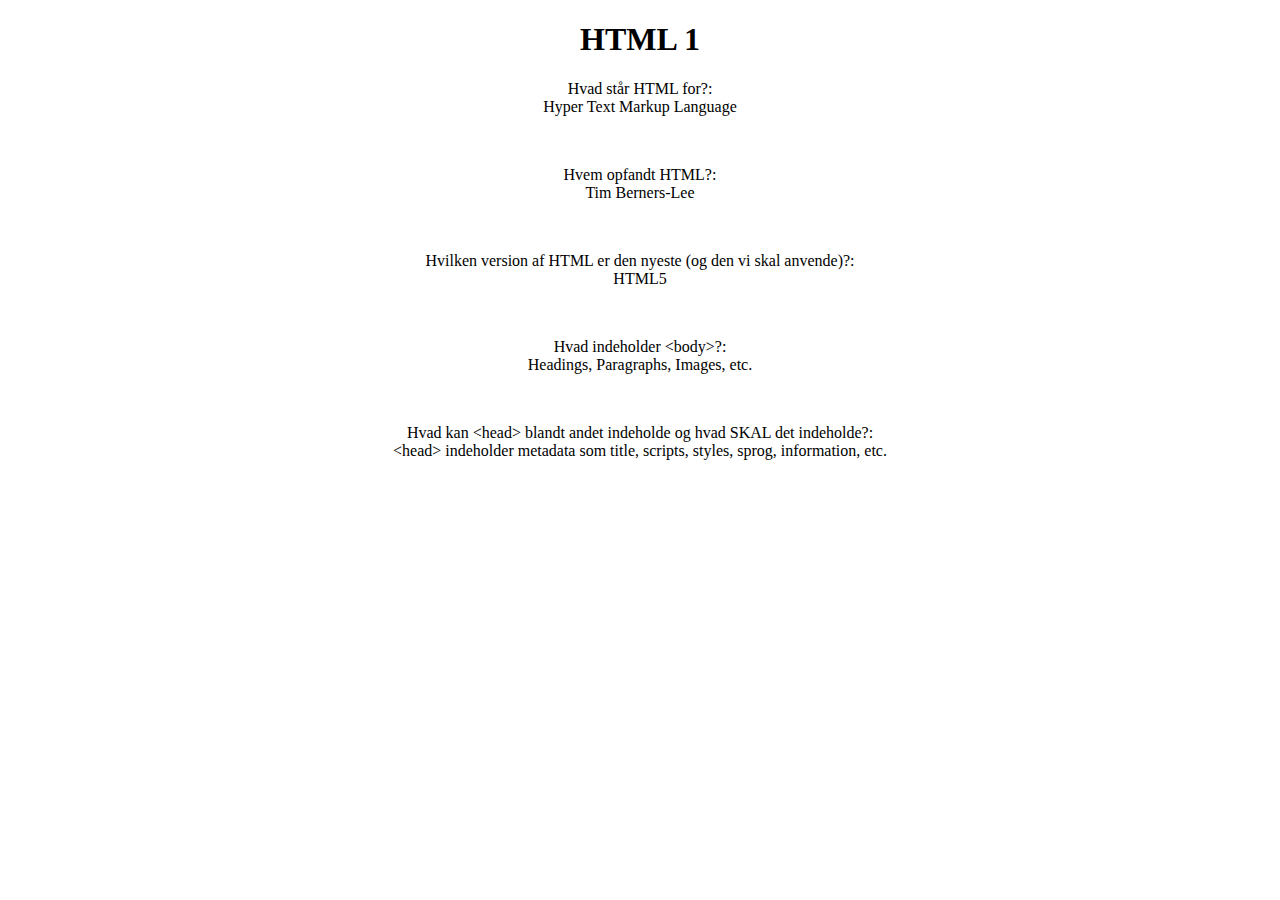
<file: 1 - HTML/HTML 1/index.html>
<!DOCTYPE html>
<html lang="en">
<head>
    <title>website?</title>
    <style>
        #centertext{
            text-align: center;
        }
    </style>
</head>
<body>
    <h1 id="centertext">HTML 1</h1>
    <p id="centertext">Hvad står HTML for?: <br> Hyper Text Markup Language</p>
    <br>
    <p id="centertext">Hvem opfandt HTML?: <br> Tim Berners-Lee</p>
    <br>
    <p id="centertext">Hvilken version af HTML er den nyeste (og den vi skal anvende)?: <br>	HTML5</p>
    <br>
    <p id="centertext">Hvad indeholder &lt;body&gt;?: <br>	Headings, Paragraphs, Images, etc.</p>
    <br>
    <p id="centertext">Hvad kan &lt;head&gt; blandt andet indeholde og hvad SKAL det indeholde?: <br>	&lt;head&gt; indeholder metadata som title, scripts, styles, sprog, information, etc.</p>


</body>
</html>
</file>
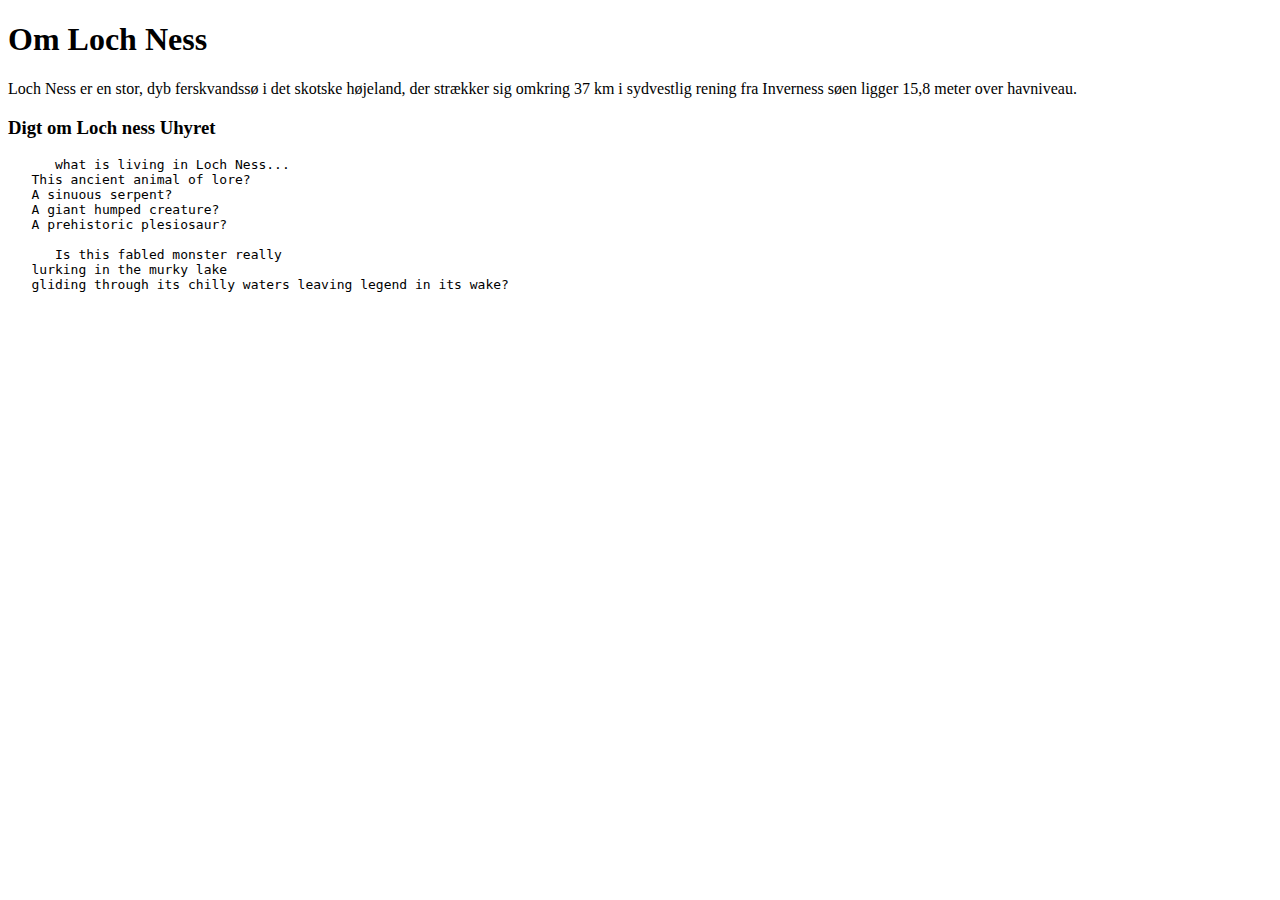
<file: 1 - HTML/HTML 2/index.html>
<!DOCTYPE html>
<html lang="en">
    <head>
        <title>HTML 2</title>
    </head>
    <body>
        <h1 title="Artikel omkring Loch Ness">Om Loch Ness</h1>
        <p>Loch Ness er en stor, dyb ferskvandssø i det skotske højeland, der strækker sig omkring 37 km i sydvestlig rening fra Inverness søen ligger 15,8 meter over havniveau.</p>
        <h3>Digt om Loch ness Uhyret</h3>
        <pre>
      what is living in Loch Ness...
   This ancient animal of lore?
   A sinuous serpent?
   A giant humped creature?
   A prehistoric plesiosaur?

      Is this fabled monster really
   lurking in the murky lake
   gliding through its chilly waters leaving legend in its wake?
        </pre>

    </body>
</html>
</file>
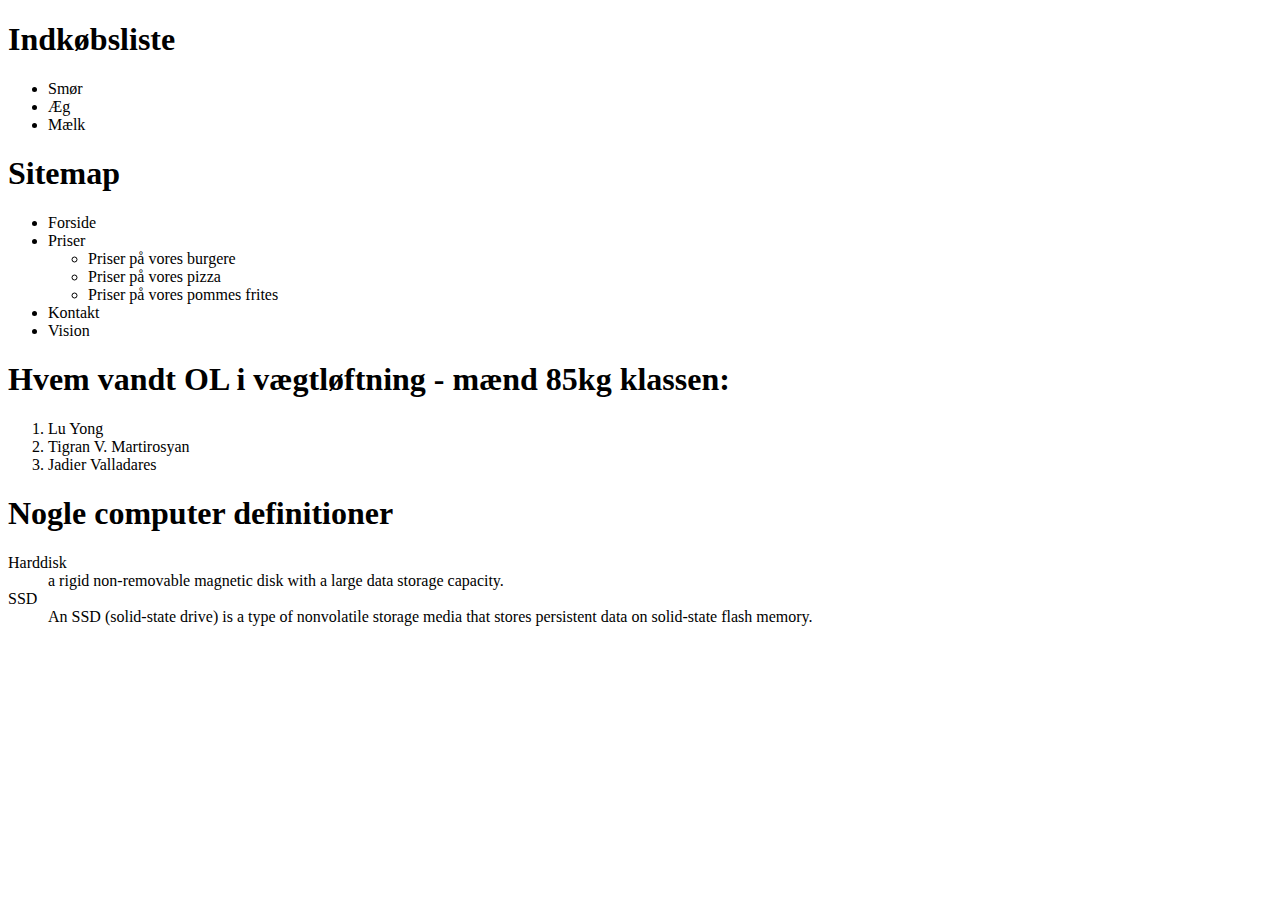
<file: 1 - HTML/HTML 3/index.html>
<!DOCTYPE html>
<html lang="en">
<head>
    <meta charset="UTF-8">
    <meta name="viewport" content="width=device-width, initial-scale=1.0">
    <title>HTML 3</title>
</head>
<body>
    <h1>Indkøbsliste</h1>
        <ul>
            <li>Smør</li>
            <li>Æg</li>
            <li>Mælk</li>
        </ul>
    <h1>Sitemap</h1>
        <ul>
            <li>Forside</li>
            <li>Priser</li>
                <ul>
                    <li>Priser på vores burgere</li>
                    <li>Priser på vores pizza</li>
                    <li>Priser på vores pommes frites</li>
                </ul>
            <li>Kontakt</li>
            <li>Vision</li>
        </ul>

    <h1>Hvem vandt OL i vægtløftning - mænd 85kg klassen:</h1>
        <ol>
            <li>Lu Yong</li>
            <li>Tigran V. Martirosyan</li>
            <li>Jadier Valladares</li>
        </ol>
    <h1>Nogle computer definitioner</h1>
        <dl>
            <dt>Harddisk</dt>
            <dd>a rigid non-removable magnetic disk with a large data storage capacity.</dd>
            <dt>SSD</dt>
            <dd>An SSD (solid-state drive) is a type of nonvolatile storage media that stores persistent data on solid-state flash memory.</dd>
        </dl>
</body>
</html>
</file>
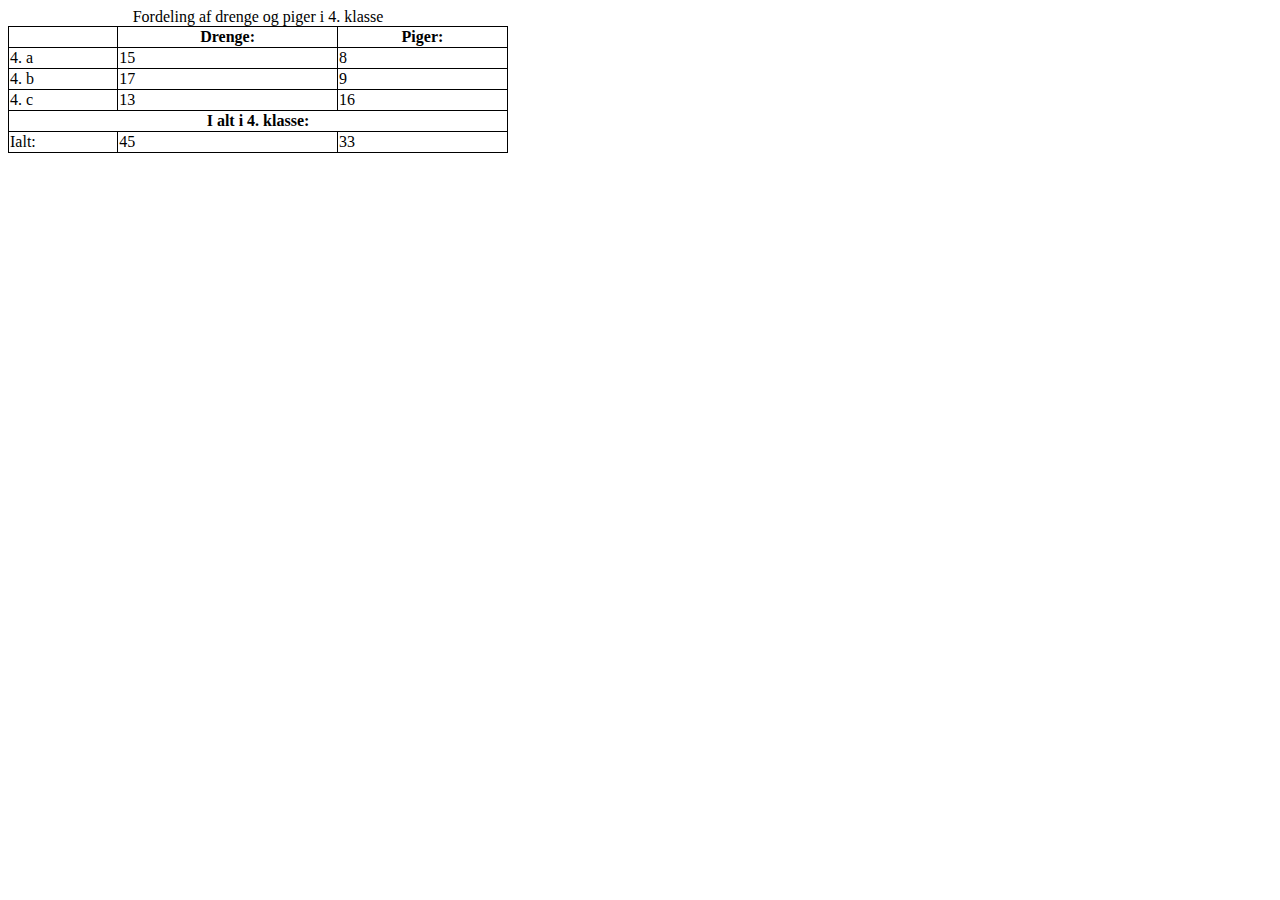
<file: 1 - HTML/HTML_7/index.html>
<!DOCTYPE html>
<html lang="en">
<head>
    <meta charset="UTF-8">
    <meta name="viewport" content="width=device-width, initial-scale=1.0">
    <title>HTML 7</title>
<style>
    table{
        width: 500px;
    }
    table, th, td{
        border:1px solid black;
        border-collapse: collapse;
    }
</style>
</head>
<body>
    <table>
        <caption>Fordeling af drenge og piger i 4. klasse</caption>
        <tr>
            <th></th>
            <th>Drenge:</th>
            <th>Piger:</th>
        </tr>
        <tr>
            <td>4. a</td>
            <td>15</td>
            <td>8</td>
        </tr>
        <tr>
            <td>4. b</td>
            <td>17</td>
            <td>9</td>
        </tr>
        <tr>
            <td>4. c</td>
            <td>13</td>
            <td>16</td>
        </tr>
        <tr>
            <th colspan="3"> I alt i 4. klasse:</th>
        </tr>
        <tr>
            <td>Ialt:</td>
            <td>45</td>
            <td>33</td>
        </tr>
    </table>
</body>
</html>
</file>
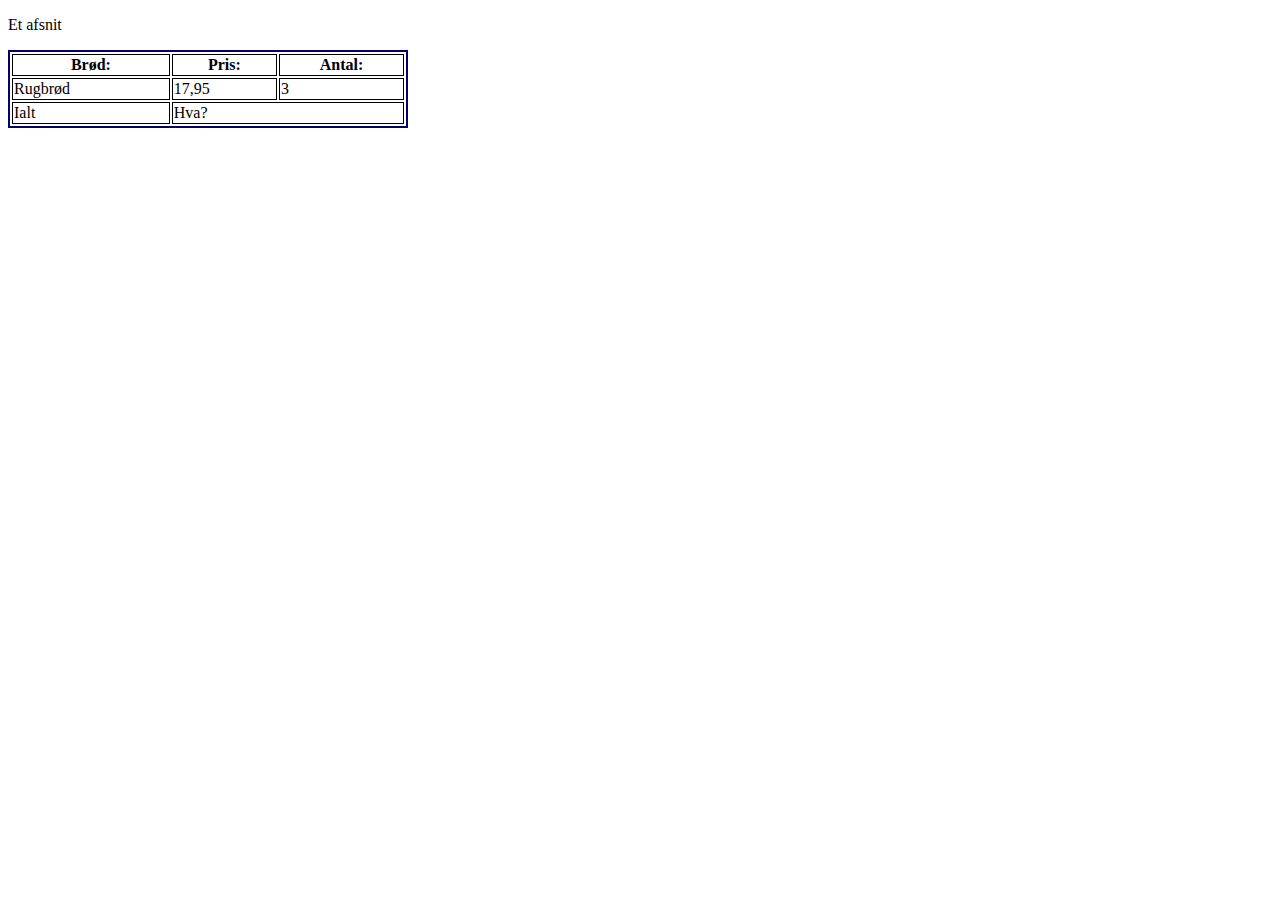
<file: 1 - HTML/HTML_7_extra/index.html>
<!DOCTYPE html>
<html lang="en">
<head>
    <meta charset="UTF-8">
    <meta name="viewport" content="width=device-width, initial-scale=1.0">
    <title>HTML 7 extra</title>
<style>
    table{
        border: 2px solid #006;
    }
    th, td{
        border: 1px solid black;
    }
</style>
</head>
<body>
    <p>Et afsnit</p>
    <table style="width: 400px;">
        <tr>
            <th>Brød:</th>
            <th>Pris:</th>
            <th>Antal:</th>
        </tr>
        <tr>
            <td>Rugbrød</td>
            <td>17,95</td>
            <td>3</td>
        </tr>
        <tr>
            <td>Ialt</td>
            <td colspan="2">Hva?</td>
        </tr>
    </table>
</body>
</html>
</file>
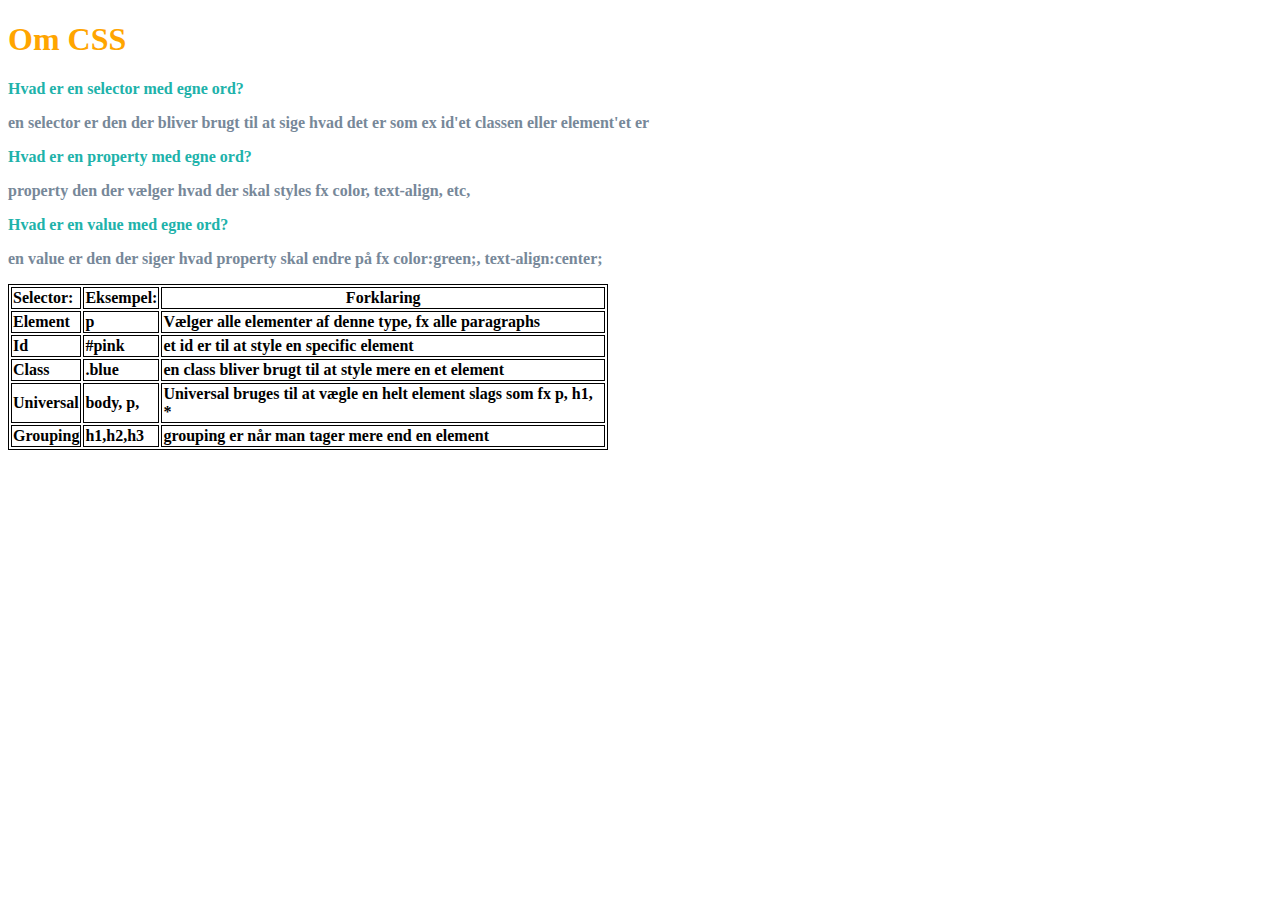
<file: 2 - CSS grundlæggende/CSS_1/index.html>
<!DOCTYPE html>
<html lang="en">
<head>
    <meta charset="UTF-8">
    <meta name="viewport" content="width=device-width, initial-scale=1.0">
    <title>CSS 1</title>
    <link rel="stylesheet" href="./CSS/style.css">
</head>
<body>
    <h1 id="main">Om CSS</h1>
    <p class="question">Hvad er en selector med egne ord?</p>
    <p class="answer">en selector er den der bliver brugt til at sige hvad det er som ex id'et classen eller element'et er</p>
    <p class="question">Hvad er en property med egne ord?</p>
    <p class="answer">property den der vælger hvad der skal styles fx color, text-align, etc,</p>
    <p class="question">Hvad er en value med egne ord?</p>
    <p class="answer">en value er den der siger hvad property skal endre på fx color:green;, text-align:center;</p>
    <table>
        <tr>
            <td>Selector:</td>
            <td>Eksempel:</td>
            <th style="width: 90%;">Forklaring</th>
        </tr>
        <tr>
            <td>Element</td>
            <td>p</td>
            <td>Vælger alle elementer af denne type, fx alle paragraphs</td>
        </tr>
        <tr>
            <td>Id</td>
            <td>#pink</td>
            <td>et id er til at style en specific element</td>
        </tr>
        <tr>
            <td>Class</td>
            <td>.blue</td>
            <td>en class bliver brugt til at style mere en et element</td>
        </tr>
        <tr>
            <td>Universal</td>
            <td>body, p,</td>
            <td>Universal bruges til at vægle en helt element slags som fx p, h1, *</td>
        </tr>
        <tr>
            <td>Grouping</td>
            <td>h1,h2,h3</td>
            <td>grouping er når man tager mere end en element</td>
        </tr>
        
    </table>





</body>
</html>
</file>
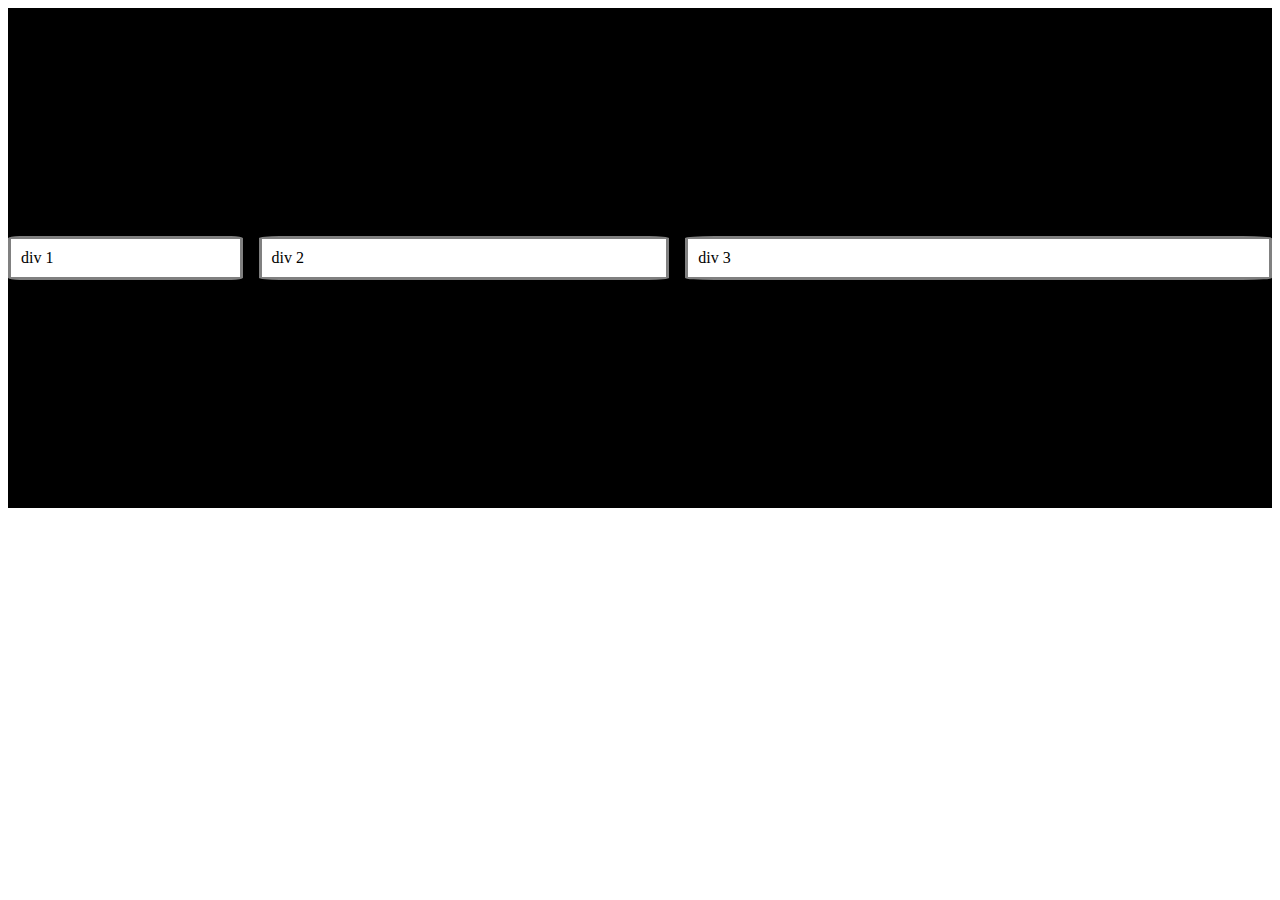
<file: 2 - CSS grundlæggende/CSS_10_flexbox/index.html>
<!DOCTYPE html>
<html lang="en">
<head>
    <meta charset="UTF-8">
    <meta name="viewport" content="width=device-width, initial-scale=1.0">
    <title>flexbox</title>
    <link rel="stylesheet" href="./CSS/style.css">


</head>
<body>
    <div class="box">
        <form class="flexy">
            <div class="div1">div 1</div>
            <div class="div2">div 2</div>
            <div class="div3">div 3</div>
        </form>
    </div>
</body>
</html>
</file>
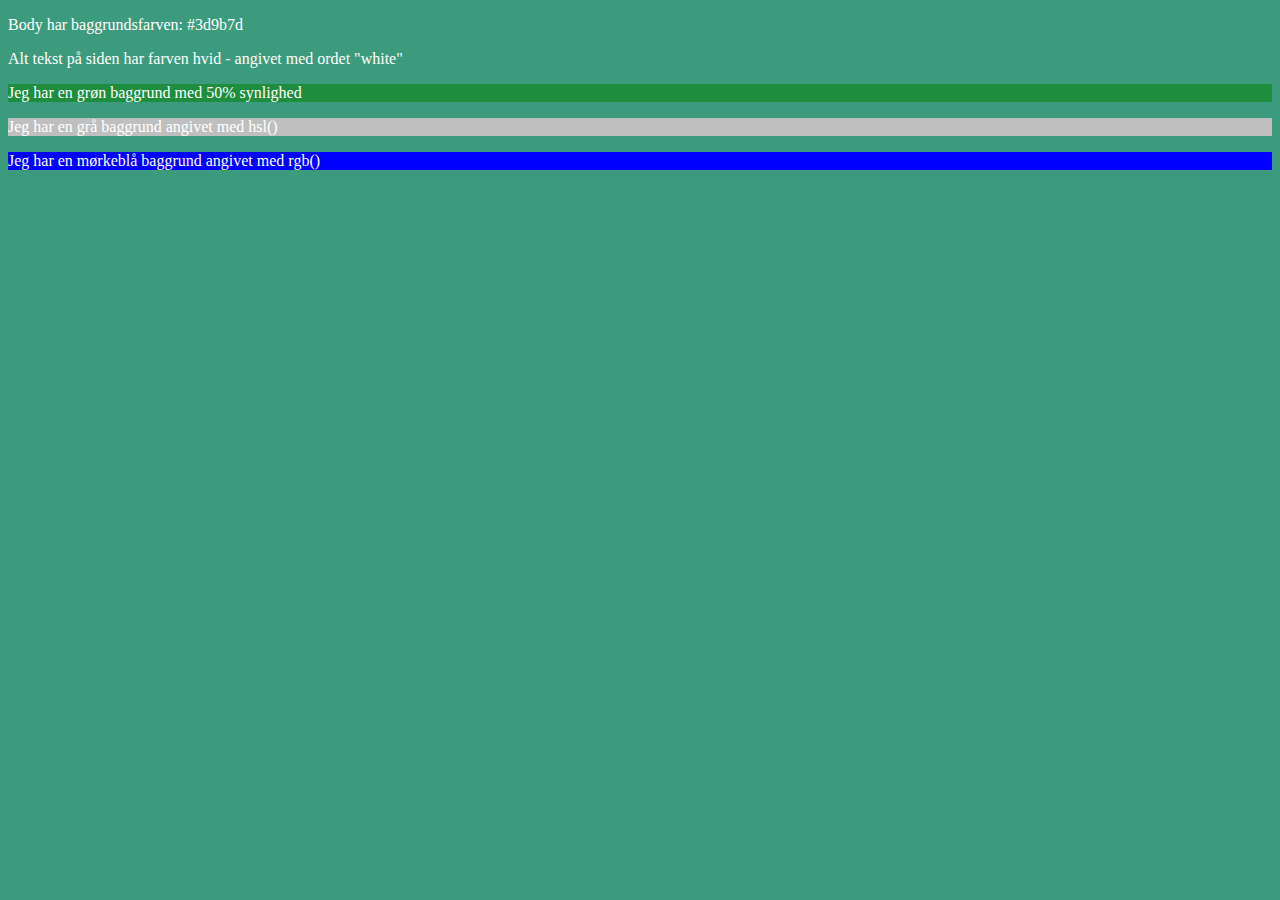
<file: 2 - CSS grundlæggende/CSS_2/index.html>
<!DOCTYPE html> 
<html lang="en">
  <head>
    <meta charset="UTF-8" />
    <meta name="viewport" content="width=device-width, initial-scale=1.0" />
    <title>CSS opgave 2</title>
    <link rel="stylesheet" href="./CSS/style.css">
  </head>
  <body>
    <p>Body har baggrundsfarven: #3d9b7d</p>
    <p>Alt tekst på siden har farven hvid - angivet med ordet "white"</p>
    <p class="first">Jeg har en grøn baggrund med 50% synlighed</p>
    <p class="second">Jeg har en grå baggrund angivet med hsl()</p>
    <p class="third">Jeg har en mørkeblå baggrund angivet med rgb()</p>
  </body>
</html>
</file>
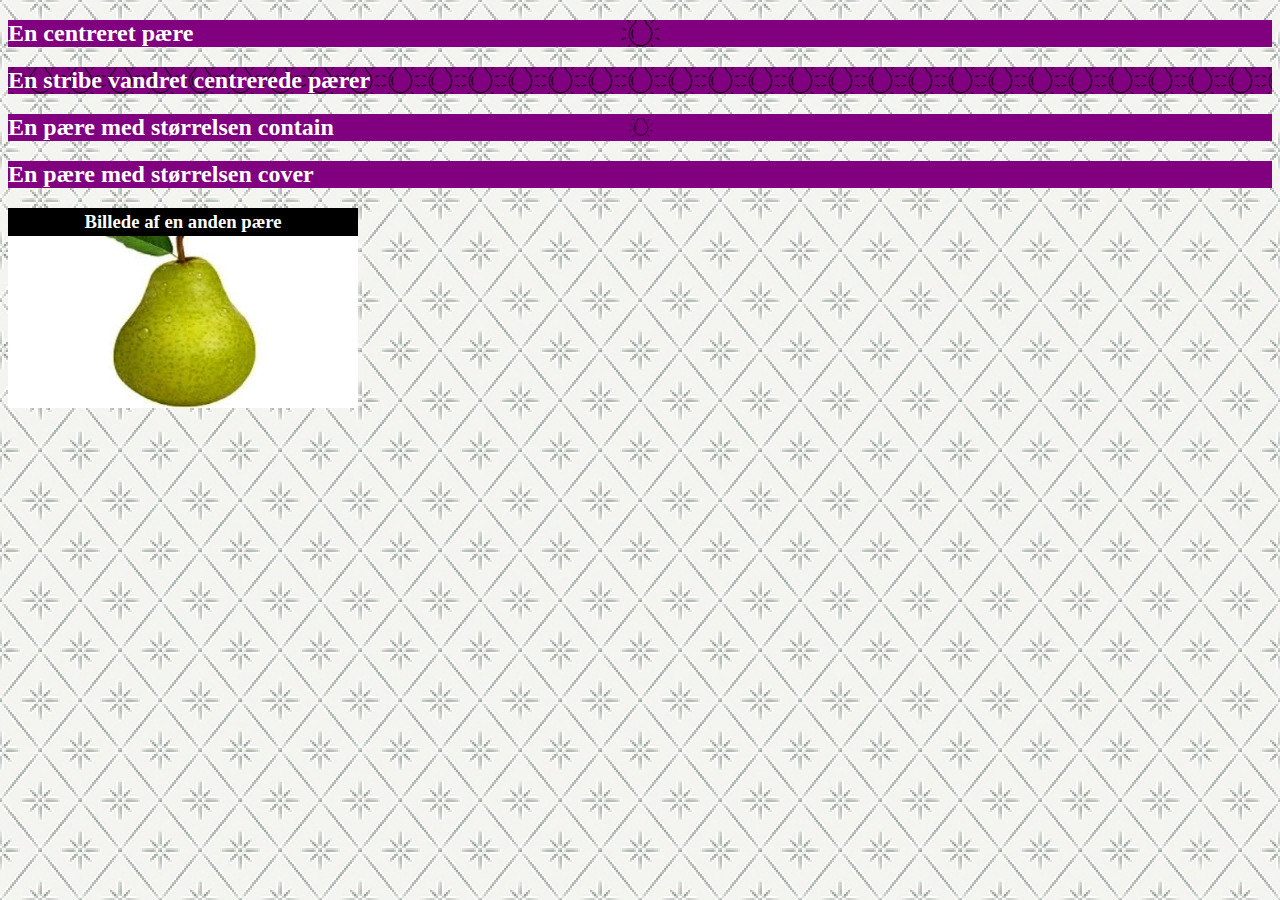
<file: 2 - CSS grundlæggende/CSS_3/index.html>
<!DOCTYPE html>
<html lang="en">
  <head>
    <meta charset="UTF-8" />
    <meta name="viewport" content="width=device-width, initial-scale=1.0" />
    <title>3_css_img</title>
    <link rel="stylesheet" href="./CSS/style.css" />
  </head>
  <body>
    <h2 class="one">En centreret pære</h2>
    <h2 class="two">En stribe vandret centrerede pærer</h2>
    <h2 class="three">En pære med størrelsen contain</h2>
    <h2 class="four">En pære med størrelsen cover</h2>
    <div class="box" style="width: 350px; height: 200px">
      <h3 style="text-align: center; padding: 0.2rem">
        Billede af en anden pære
      </h3>
    </div>
  </body>
</html>
</file>
<file: 2 - CSS grundlæggende/CSS_1/CSS/style.css>
body{
    font-weight: bold;
}
#main{
    color: orange;
    size: 30px;
}

.question{
    color: lightseagreen;
    size: 18px;
}
.answer{
    color: lightslategray;
    size: 18px;
}

table{
    width: 600px;
}

table, tr, td, th{
    border: 1px solid black;
}
</file>
<file: 2 - CSS grundlæggende/CSS_10_flexbox/CSS/style.css>
div.box{

}

form.flexy{
    width: 100%;
    height: 500px;
    display: flex;
    justify-content: flex-start;
    align-items: center;
    flex-direction:  row;
    flex-wrap: wrap;
    gap: 16px;
    background-color: black;
}

form.flexy div{
    background-color: white;
    padding: 10px;
    border: 3px solid grey;
    border-radius: 5%;
}

form.flexy div.div1{
    flex-grow: 1;
}

form.flexy div.div2{
    flex-grow: 2;
}

form.flexy div.div3{
    flex-grow: 3;
}
</file>
<file: 2 - CSS grundlæggende/CSS_2/CSS/style.css>
body{
    background-color: #3d9b7d;
}
*{
    color: white;
}

.first{
    background-color: rgba(0, 128, 0, 0.5);
}

.second{
    background-color: hsl(0, 0%, 75%);
}

.third{
    background-color: rgb(0, 0, 255);
}
</file>
<file: 2 - CSS grundlæggende/CSS_3/CSS/style.css>
*{
    color: white;
}

body{
    background-image: url(../imgs/background.jpg);
}

h2{
    background-color: purple;
    width: 100%;
}

.one{
    background-image: url(../imgs/light-bulb.png);
    background-repeat: no-repeat;
    background-position: center;
    background-size: 40px;
}

.two{
    background-image: url(../imgs/light-bulb.png);
    background-position: center;
    background-size: 40px;
}

.three{
    background-image: url(../imgs/light-bulb.png);
    background-repeat: no-repeat;
    background-position: center;
    background-size: 25px;
}
/*.four{

}*/

h3{
    background-color: black;
}

div.box{
    background-image: url(../imgs/pear.jpg);
    background-repeat: no-repeat;
    background-position: bottom;
    background-size: 50%;
    background-color: white;

}
</file>
